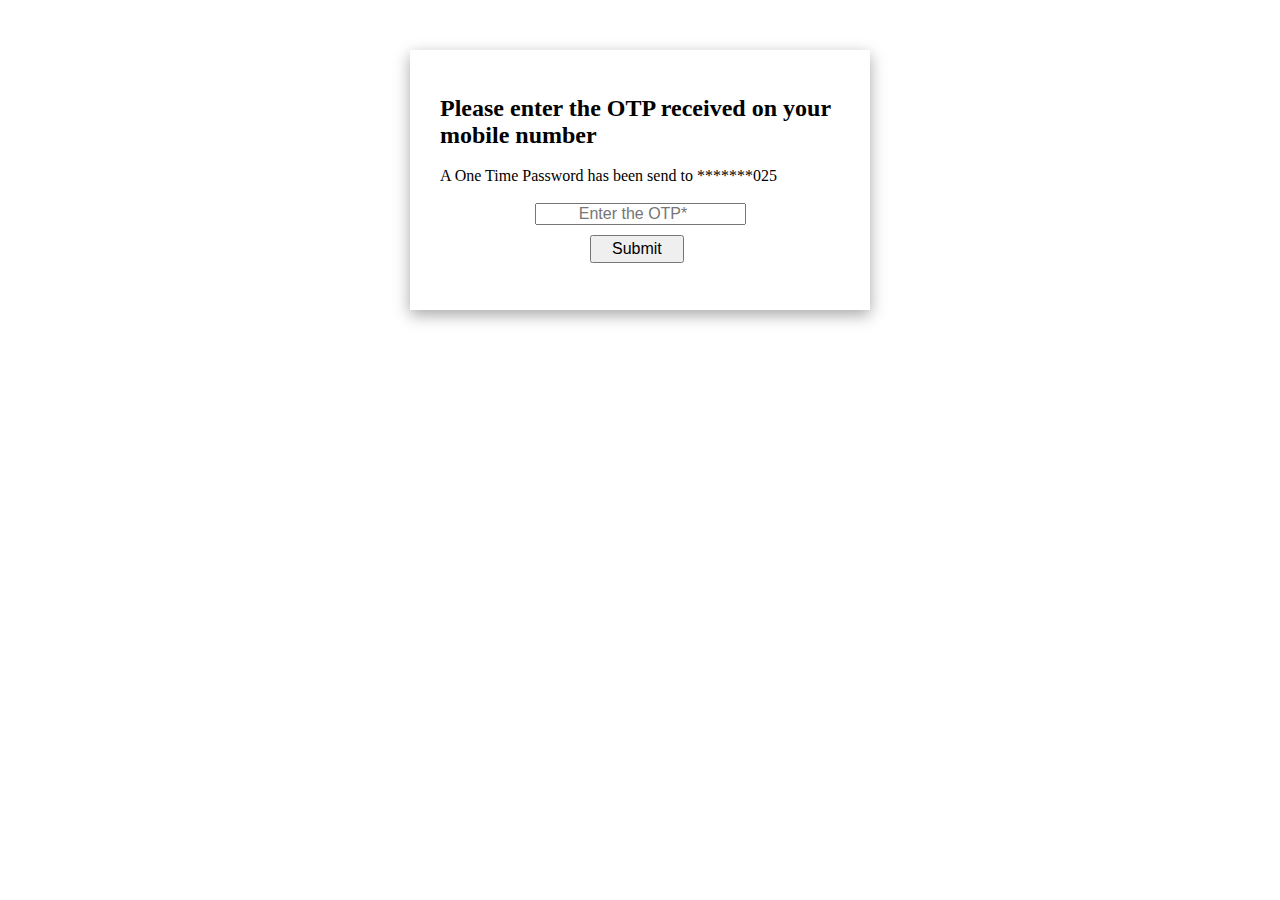
<file: otp.html>
<!DOCTYPE html>
<html lang="en">
<head>
    <meta charset="UTF-8">
    <meta http-equiv="X-UA-Compatible" content="IE=edge">
    <meta name="viewport" content="width=device-width, initial-scale=1.0">
    <link rel="stylesheet" href="https://cdnjs.cloudflare.com/ajax/libs/font-awesome/6.2.0/css/all.min.css">
    <link rel="stylesheet" href="./nav-footer.css">
    <link rel="icon" href="./download.png" type="image/x-icon">
    <title>BuyMart.com | OTP </title>
    <style>
        #otp_box{
            width: 400px;
            height: 200px;
            box-shadow: rgba(0, 0, 0, 0.35) 0px 5px 15px;
            margin: auto;
            margin-top: 50px;
            padding: 30px;

        }
        #otp{
            font-size: 16px;
            text-align: center;
            margin-bottom: 10px;
            margin-left: 95px;
        }
        button{
            font-size: 16px;
            padding: 3px 20px ;
            margin-left:150px ;
        }
    </style>
</head>
<body>
   
    <div id="otp_box">
        <h2>Please enter the OTP received on your mobile number</h2><br>
        <p>A One Time Password has been send to *******025</p><br>
    <form>
        <input type="number" placeholder="Enter the OTP*" id="otp"><br>
        
        <button>Submit</button>
    </form>
    </div>
    
    </body>
    </html>
    <script>
        document.querySelector('form').addEventListener('submit', ()=>{
        let form = document.querySelector('form');
        if(form.otp.value == '123456'){
            alert('Payment Successfull 😀')
        }
        else alert('😥 Incorrect otp')
    })
    </script>
</file>
<file: nav-footer.css>
*{
    margin: 0%;
    padding: 0%;
}
.header{
    box-shadow: rgba(0, 0, 0, 0.35) 0px 5px 15px;
    position: fixed;
    top: 0;
    background-color: white;
    left: 0;
    overflow: hidden;
    z-index: 999;
    width: 100%;
}
.cont{
    width: 100vw;
    height: 150px;
    margin-top: 30px;
}
.header p,.header a{
    color: black;
}
.header p:hover,:focus,.header a:hover,:focus{
    color: #333;
    border-top: #333;
    text-decoration: underline;
    border-bottom: #24262b;
}
.header>img:first-child{
    width: 20%;
}
h2{
    margin-top: 15px;
}
a{
    text-decoration: none;
}
.header>img:last-child{
    width: 50%;
}
.header p{
    text-align: center;
    background-color: black;
    padding : 3px;
    color: white;
}
.foot{
    max-width: 1170px;
    background-color: whitesmoke;
    margin: auto;
}
.row{
    display: flex;
    justify-content: space-evenly;
    flex-wrap: wrap;
}
ul,li{
    list-style: none;
}
.footer{
    background-color: #24262b;
    padding: 60px 0; 
    height: 519px;
}
.m_row{
    margin: 50px 50px 0px 50px;
}
footer h1,footer h2{
    color: white;
}
footer p,footer a{
    color: rgb(114, 113, 112);
}
footer a:hover{
    cursor: pointer;
    color: rgb(88, 88, 87);
    text-decoration: underline;
}
#foot-col input{
    border: 0px;
    padding: 7px;
    margin-bottom: 2px;
}
#foot-col button{
    background-color: rgb(255, 170, 0);
    border: 0px;
    border-radius: 5px;
    color: white;
    padding: 7px;
    margin-bottom: 2px;
}
#foot-col button:hover{
    background-color: orange;
    cursor:pointer;
}
#m_subfooter{
    color: rgb(88, 88, 87);
    margin-top: 5px;
    background-color: rgb(15, 14, 14);
    width: 99.2%;
    padding: 5px;
    text-align: center;
}
.social i{
    display: inline-block;
    font-size: 30px;
    margin-right: 15px;
}

.social i:first-child{
    margin-left: 17px;
}
#pr_logo{
    display: flex;
    flex-wrap: wrap;
    margin-left: 40px;
}
#pr_logo>input{
    height: 25px;
    margin-top: 55px;
    margin-left: 40px;
    width: 251px;
}
#top{
    display: flex;
    flex-wrap: wrap;
    height: 120px;
}
.cart{
    margin-top: 30px;
    height: 75px;
    width: 85px;
    margin-left: 10px;
}
#par>div:first-child{
    margin-left: 250px;
}
#accn{
    margin-left: 350px;
}
#logo{
    width: 170px;
    height: 150px;
}
.nav-b{
   display: flex;
    justify-content: space-around;
    padding: 8px;
}
.log{
    margin-left: 30px;
}
#logo~div{
    margin-top: 50px;
}
.log>div:first-child{
    margin-left: 25px;
}
.paymethods img{
    margin-top: 5px;
    width: 250px;
    height: 40px;
}
</file>
